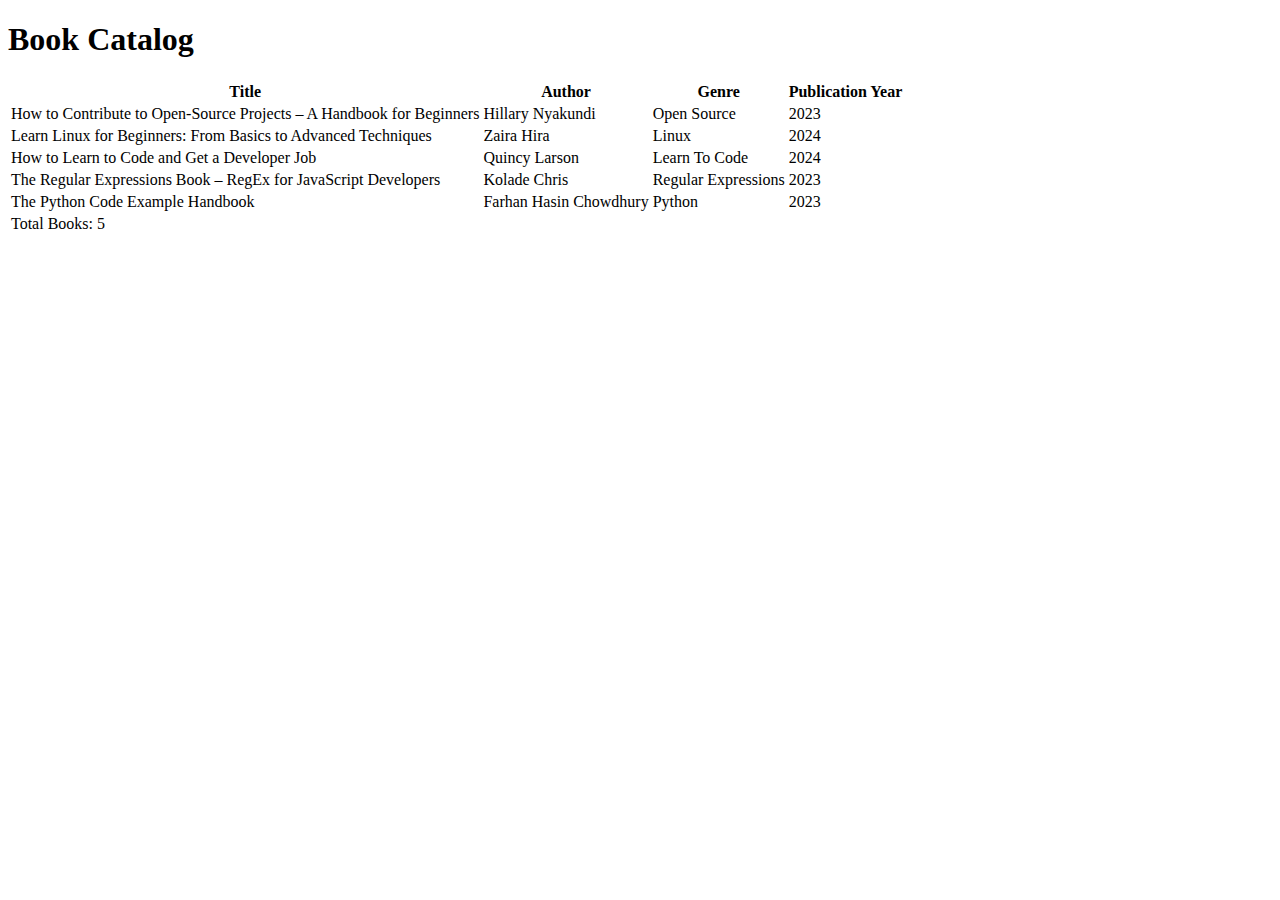
<file: BookCatalog/index.html>
<!DOCTYPE html>
<html lang="en">

<head>
  <meta charset="UTF-8">
  <meta name="viewport" content="width=device-width, initial-scale=1.0">
  <title>Book Catalog</title>
</head>

<body>
  <h1>Book Catalog</h1>
  <table>
    <thead>
      <tr>
        <th>Title</th>
        <th>Author</th>
        <th>Genre</th>
        <th>Publication Year</th>
      </tr>
    </thead>
    <tbody>
      <tr>
        <td>How to Contribute to Open-Source Projects – A Handbook for Beginners</td>
        <td>Hillary Nyakundi</td>
        <td>Open Source</td>
        <td>2023</td>
      </tr>
      <tr>
        <td>Learn Linux for Beginners: From Basics to Advanced Techniques</td>
        <td>Zaira Hira</td>
        <td>Linux</td>
        <td>2024</td>
      </tr>
      <tr>
        <td>How to Learn to Code and Get a Developer Job</td>
        <td>Quincy Larson</td>
        <td>Learn To Code</td>
        <td>2024</td>
      </tr>
      <tr>
        <td>The Regular Expressions Book – RegEx for JavaScript Developers</td>
        <td>Kolade Chris</td>
        <td>Regular Expressions</td>
        <td>2023</td>
      </tr>
      <tr>
        <td>The Python Code Example Handbook</td>
        <td>Farhan Hasin Chowdhury</td>
        <td>Python</td>
        <td>2023</td>
      </tr>
    </tbody>
    <tfoot>
      <td colspan="4">Total Books: 5</td>
    </tfoot>
  </table>
</body>

</html>
</file>
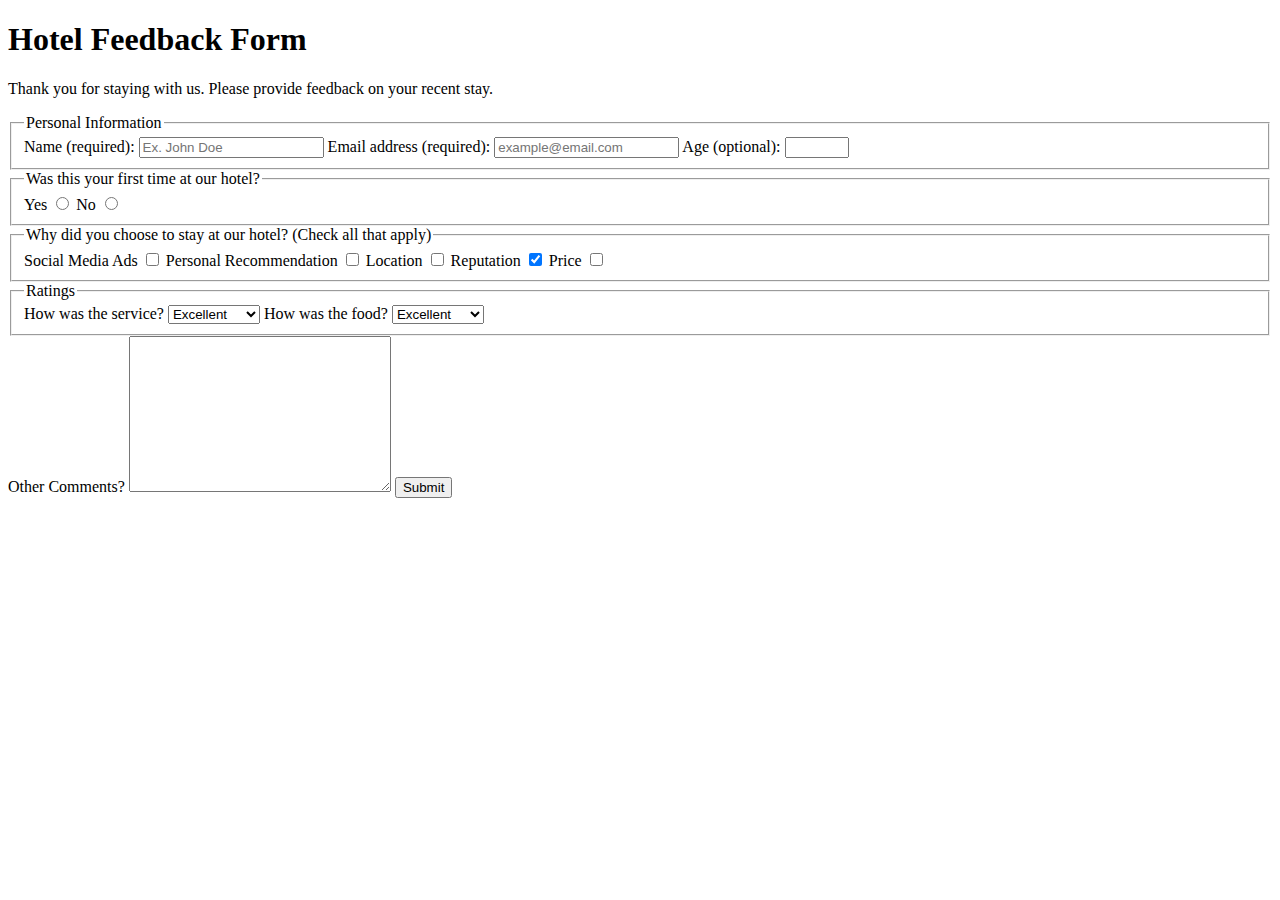
<file: Hotel Feedback/index.html>
<!DOCTYPE html>
<html lang="en">
  <head>
    <meta charset="UTF-8" />
    <title>Hotel Feedback Form</title>
  </head>
  <body>
    <header>
      <h1>Hotel Feedback Form</h1>
      <p>
        Thank you for staying with us. Please provide feedback on your recent
        stay.
      </p>
    </header>
    <main>
      <form method="POST" action="https://hotel-feedback.freecodecamp.org">
        <fieldset>
          <legend>Personal Information</legend>
          <label for="full-name">Name (required):</label>
          <input type="text" id="full-name" name="name" placeholder="Ex. John Doe" required size="20">

          <label for="email">Email address (required):</label>
          <input
            placeholder="example@email.com"
            required
            id="email"
            type="email"
            name="email"
            size="20"
          />
          <label for="age">Age (optional):</label>
          <input type="number" name="age" id="age" min="3" max="100" />
        </fieldset>

        <fieldset>
          <legend>Was this your first time at our hotel?</legend>
          <label for="yes-option">Yes</label>
          <input id="yes-option" type="radio" name="hotel-stay" />
          <label for="no-option">No</label>
          <input id="no-option" type="radio" name="hotel-stay" />
        </fieldset>

        <fieldset>
          <legend>
            Why did you choose to stay at our hotel? (Check all that apply)
          </legend>

          <label for="ads">Social Media Ads</label>
          <input type="checkbox" id="ads" name="ads" value="ads" />

          <label for="recommendation">Personal Recommendation</label>
          <input
            type="checkbox"
            id="recommendation"
            name="recommendation"
            value="recommendation"
          />

          <label for="location">Location</label>
          <input type="checkbox" id="location" name="location" value="location" />

          <label for="reputation">Reputation</label>
          <input
            checked
            type="checkbox"
            id="reputation"
            name="reputation"
            value="reputation"
          />

          <label for="price">Price</label>
          <input type="checkbox" id="price" name="price" value="price" />
        </fieldset>

        <fieldset>
          <legend>Ratings</legend>

          <label for="service">How was the service?</label>

          <select name="service" id="service">
            <option value="poor">Poor</option>
            <option value="satisfactory">Satisfactory</option>
            <option value="good">Good</option>
            <option value="very-good">Very Good</option>
            <option selected value="excellent">Excellent</option>
          </select>

          <label for="food">How was the food?</label>

          <select name="food" id="food">
            <option value="poor">Poor</option>
            <option value="satisfactory">Satisfactory</option>
            <option value="good">Good</option>
            <option value="very-good">Very Good</option>
            <option selected value="excellent">Excellent</option>
          </select>
        </fieldset>

        <label for="comments">Other Comments?</label>
        <textarea cols="30" rows="10" name="comments" id="comments"></textarea>

      <button type="submit">Submit</button>        
      </form>
    </main>
  </body>
</html>
</file>
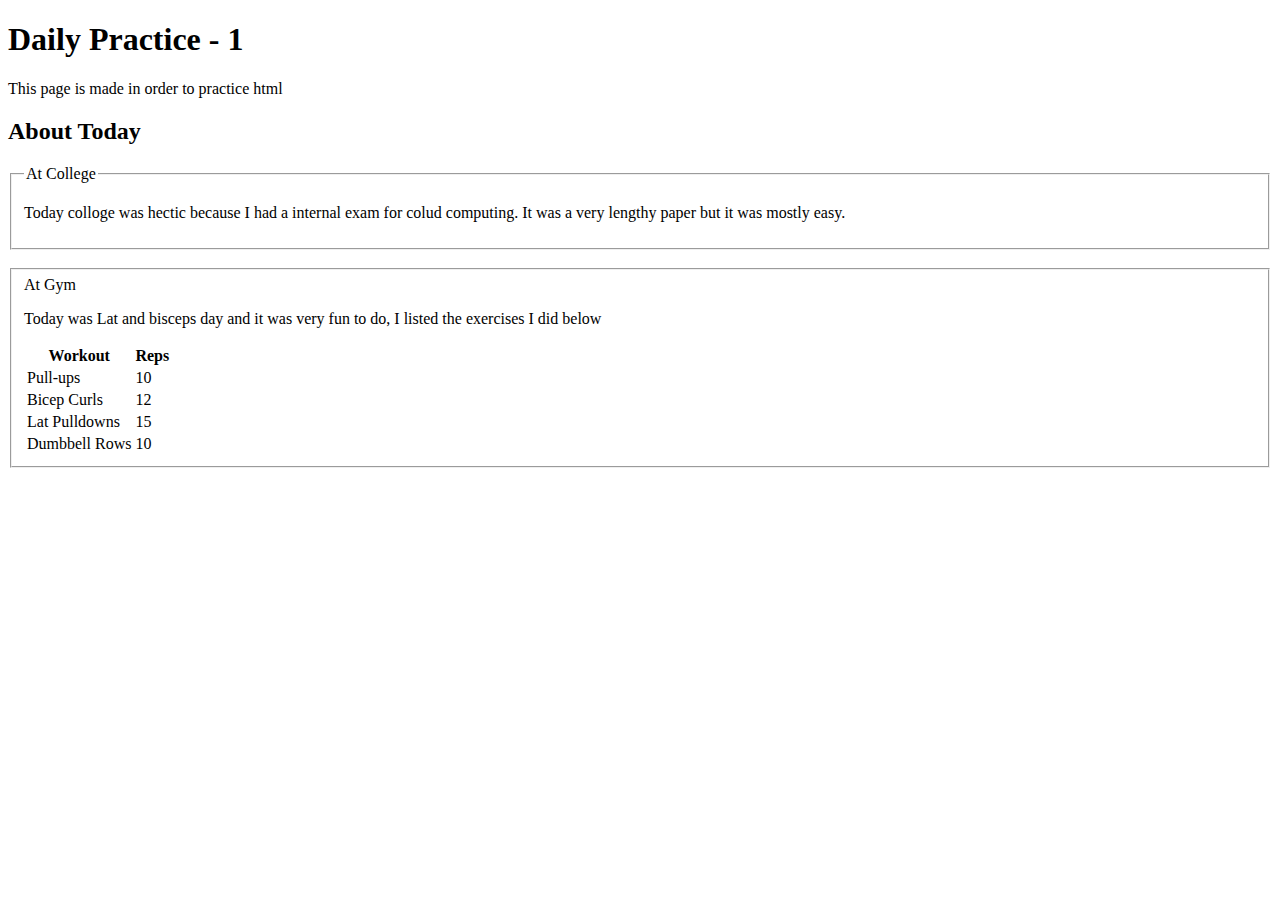
<file: practice/index.html>
<!DOCTYPE html>
<html>
    <head>
        <meta charset="UTF-8">
        <title>Practice-0</title>
    </head>
    <body>
        <h1>Daily Practice - 1 </h1>
        <p>This page is made in order to practice html</p>
        <h2>About Today</h2>
        <fieldset>
            <legend>
                At College
            </legend>
            <p>Today colloge was hectic because I had a internal exam for colud computing. It was a very lengthy paper but it was mostly easy.</p>
        </fieldset>
        <br>
        <fieldset>
            <label>
                At Gym
            </label>
            <p>Today was Lat and bisceps day and it was very fun to do, I listed the exercises I did below</p>
            <table>
                <thead>
                    <tr>
                        <th>Workout</th>
                        <th>Reps</th>
                    </tr>
                </thead>
                <tbody>
                    <tr>
                        <td>Pull-ups</td>
                        <td>10</td>
                    </tr>
                    <tr>
                        <td>Bicep Curls</td>
                        <td>12</td>
                    </tr>
                    <tr>
                        <td>Lat Pulldowns</td>
                        <td>15</td>
                    </tr>
                    <tr>
                        <td>Dumbbell Rows</td>
                        <td>10</td>
                    </tr>
                </tbody>

            </table>
        </fieldset>
    </body>
</html>
</file>
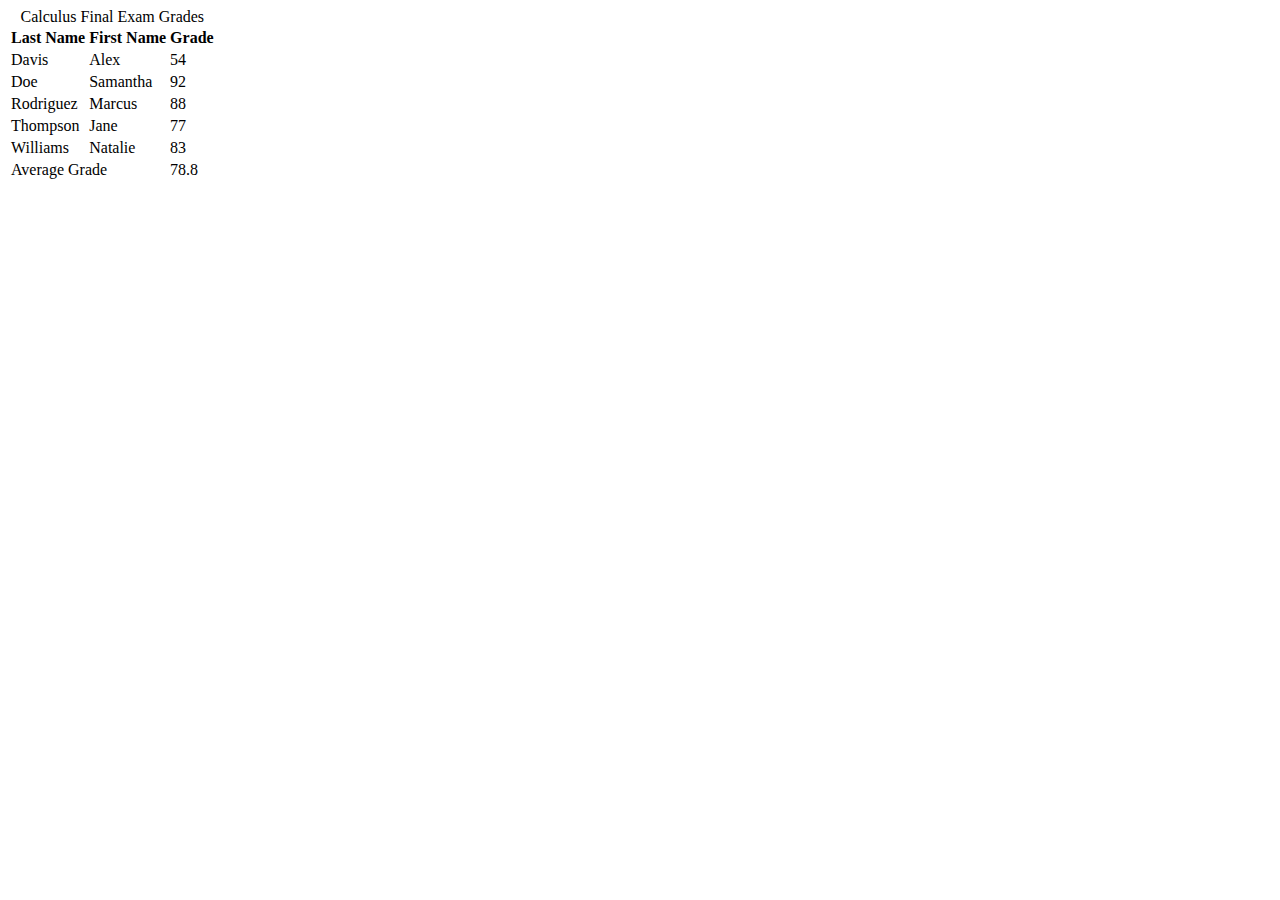
<file: Tables/index.html>
<!DOCTYPE html>
<html lang="en">
  <head>
    <title>Calculus Final Exams Table</title>
    <meta charset="UTF-8" />
  </head>
  <body>
    <table>
      <caption>
        Calculus Final Exam Grades
      </caption>

      <thead>     
        <tr>
          <th>Last Name</th>
          <th>First Name</th>
          <th>Grade</th>
        </tr>
      </thead>

      <tbody>
        <tr>
          <td>Davis</td>
          <td>Alex</td>
          <td>54</td>
        </tr>

        <tr>
          <td>Doe</td>
          <td>Samantha</td>
          <td>92</td>
        </tr>

        <tr>
          <td>Rodriguez</td>
          <td>Marcus</td>
          <td>88</td>
        </tr>

        <tr>
          <td>Thompson</td>
          <td>Jane</td>
          <td>77</td>
        </tr>

        <tr>
          <td>Williams</td>
          <td>Natalie</td>
          <td>83</td>
        </tr>
      </tbody>

      <tfoot>
        <tr>
          <td colspan="2">Average Grade</td>
          <td>78.8</td>
        </tr>
      </tfoot>
    </table>
  </body>
</html>
</file>
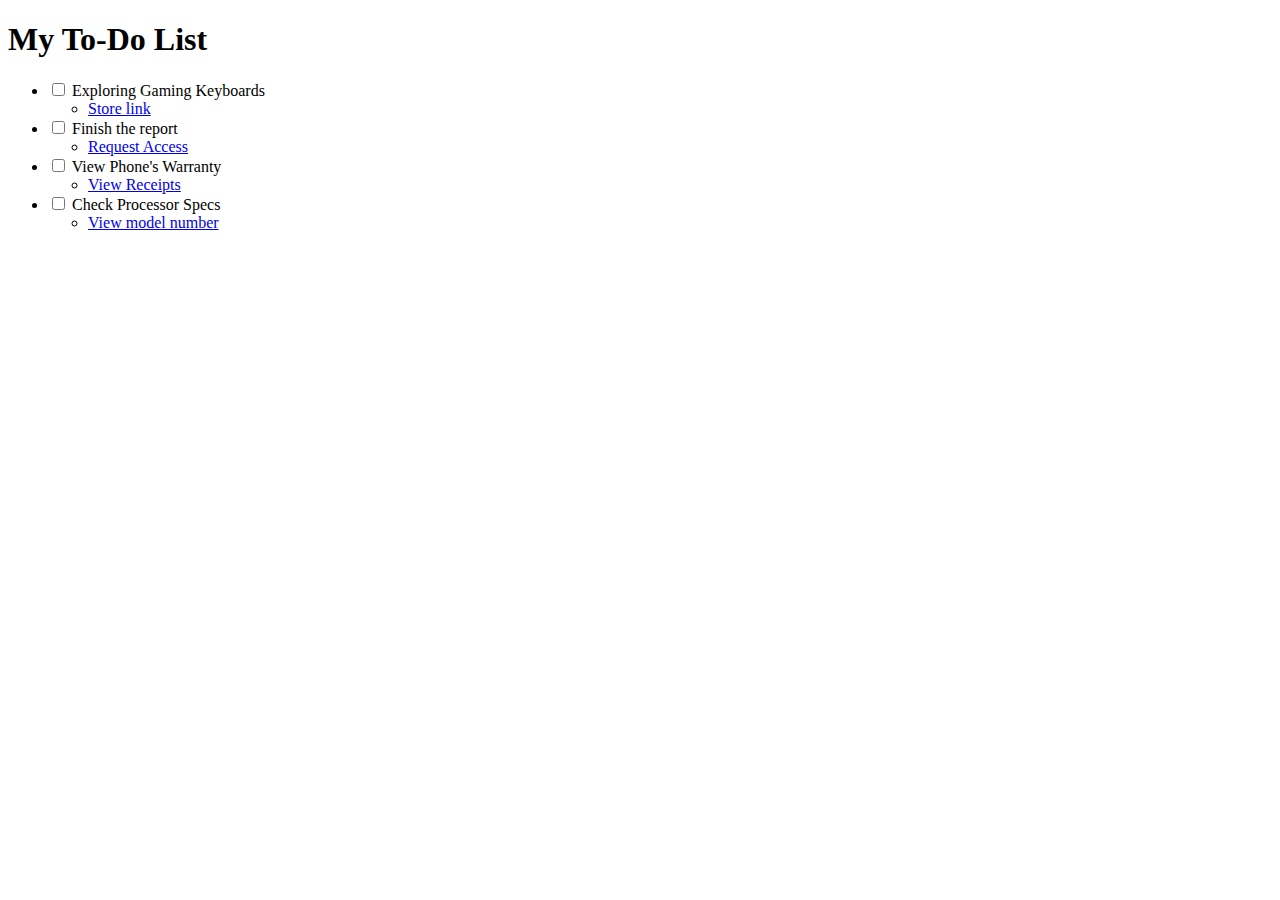
<file: To-Do List/index.html>
<!DOCTYPE html>
<html lang="en">

<head>
    <meta charset="utf-8">
    <title>Styled To-Do List</title>
    <link rel="stylesheets" href="styles.css">
</head>

<body>
    <div class="container">
        <h1>My To-Do List</h1>
        <ul class="todo-list">
            <li class="task">
                <input type="checkbox" id="task1">      
                <label for="task1">Exploring Gaming Keyboards</label>
                <ul class="sub-item">
                    <li>
                      <a href="https://www.freecodecamp.org/learn/full-stack-developer/lab-stylized-to-do-list/build-a-stylized-to-do-list" target="_blank" class="sub-item-link">Store link</a>
                    </li>
                </ul>  
            </li>
            <li class="task">
                <input type="checkbox" id="task2">      
                <label for="task2"> Finish the report</label>
                <ul class="sub-item">
                    <li>
                      <a href="https://www.freecodecamp.org/learn/full-stack-developer/lab-stylized-to-do-list/build-a-stylized-to-do-list" target="_blank" class="sub-item-link" >Request Access</a>
                    </li>
                </ul>  
            </li>
            <li class="task">
                <input type="checkbox" id="task3">      
                <label for="task3">View Phone's Warranty</label>
                <ul class="sub-item">
                    <li>
                      <a href="https://www.freecodecamp.org/learn/full-stack-developer/lab-stylized-to-do-list/build-a-stylized-to-do-list" target="_blank" class="sub-item-link">View Receipts</a>
                    </li>
                </ul>  
            </li>
            <li class="task">
                <input type="checkbox" id="task4">      
                <label for="task4"> Check Processor Specs</label>
                <ul class="sub-item">
                    <li>
                      <a href="https://www.freecodecamp.org/learn/full-stack-developer/lab-stylized-to-do-list/build-a-stylized-to-do-list" target="_blank" class="sub-item-link">View model number</a>
                    </li>
                </ul>  
            </li>
        </ul>
    </div>
</body>

</html>
</file>
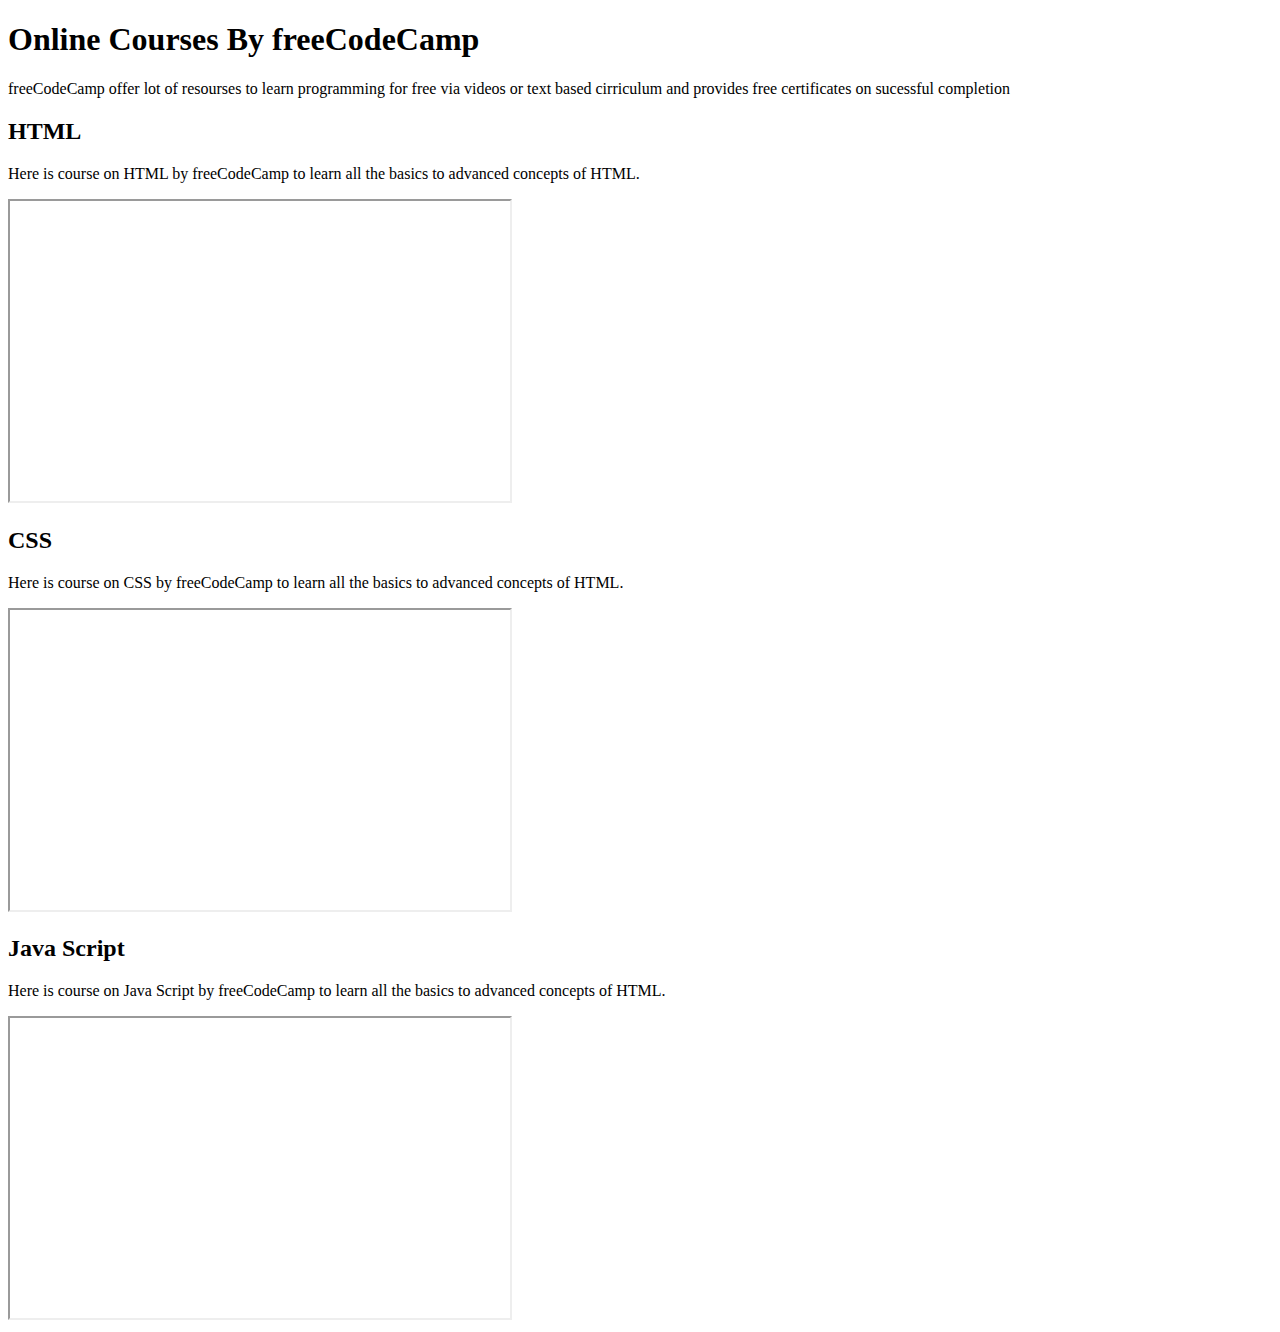
<file: Video Compilation Page/index.html>
<!DOCTYPE html>
<html lang="en">

<head>
    <meta charset="utf-8">
    <title>Video Compilation Page</title>
</head>

<body>
    <main>
        <h1>Online Courses By freeCodeCamp</h1>
        <p>freeCodeCamp offer lot of resourses to learn programming for free via videos or text based cirriculum and provides free certificates on sucessful completion</p>
        <section>
            <h2>HTML</h2>
            <p>Here is course on HTML by freeCodeCamp to learn all the basics to advanced concepts of HTML.</p>
            <iframe src="https://www.youtube.com/embed/watch?v=kUMe1FH4CHE"
            height="300" width="500" title="HTML tutorial"
             >
            </iframe>
        </section>
        <section>
            <h2>CSS</h2>
            <p>Here is course on CSS by freeCodeCamp to learn all the basics to advanced concepts of HTML.</p>
            <iframe src="https://www.youtube.com/embed/watch?v=OXGznpKZ_sA"
            height="300" width="500" title="CSS tutorial"
             >
            </iframe>
        </section>
        <section>
            <h2>Java Script</h2>
            <p>Here is course on Java Script by freeCodeCamp to learn all the basics to advanced concepts of HTML.</p>
            <iframe src="https://www.youtube.com/embed/watch?v=PkZNo7MFNFg"
            height="300" width="500" title="JS tutorial"
             >
            </iframe>
        </section>
    </main>
</body>

</html>
</file>
<file: To-Do List/styles.css>
.todo-list {
    list-style-type: none;
  }
  
  body {
    font-family: sans-serif;
    background-color: grey;
  }
  
  .container{
    background-color: lightblue;
    padding: 15px;
    width: 400px;
    height: 550px;
    margin: 50px auto;
    border-radius: 6px;
  }
  
  h1{
    text-align: center;
  }
  
  a {
      text-decoration: none;
      color: rgb(51, 108, 155);
  }
  
  
  .sub-item-link:visited {
      color: rgb(114, 170, 216);
  }
  
  .sub-item-link:hover {
      color: saddlebrown;
  }
  
  .sub-item-link:focus {
      outline: darkolivegreen;
  }
  
  .sub-item-link:active {
      color: rgb(214, 104, 25);
  }
  
  
  .todo-list > li {
      margin-bottom: 20px;
      margin-right: 40px;
      padding: 5px;
      border: dotted 3px ivory;
      border-radius: 10px;
      background-color: rgb(237, 243, 238)
  }
</file>
